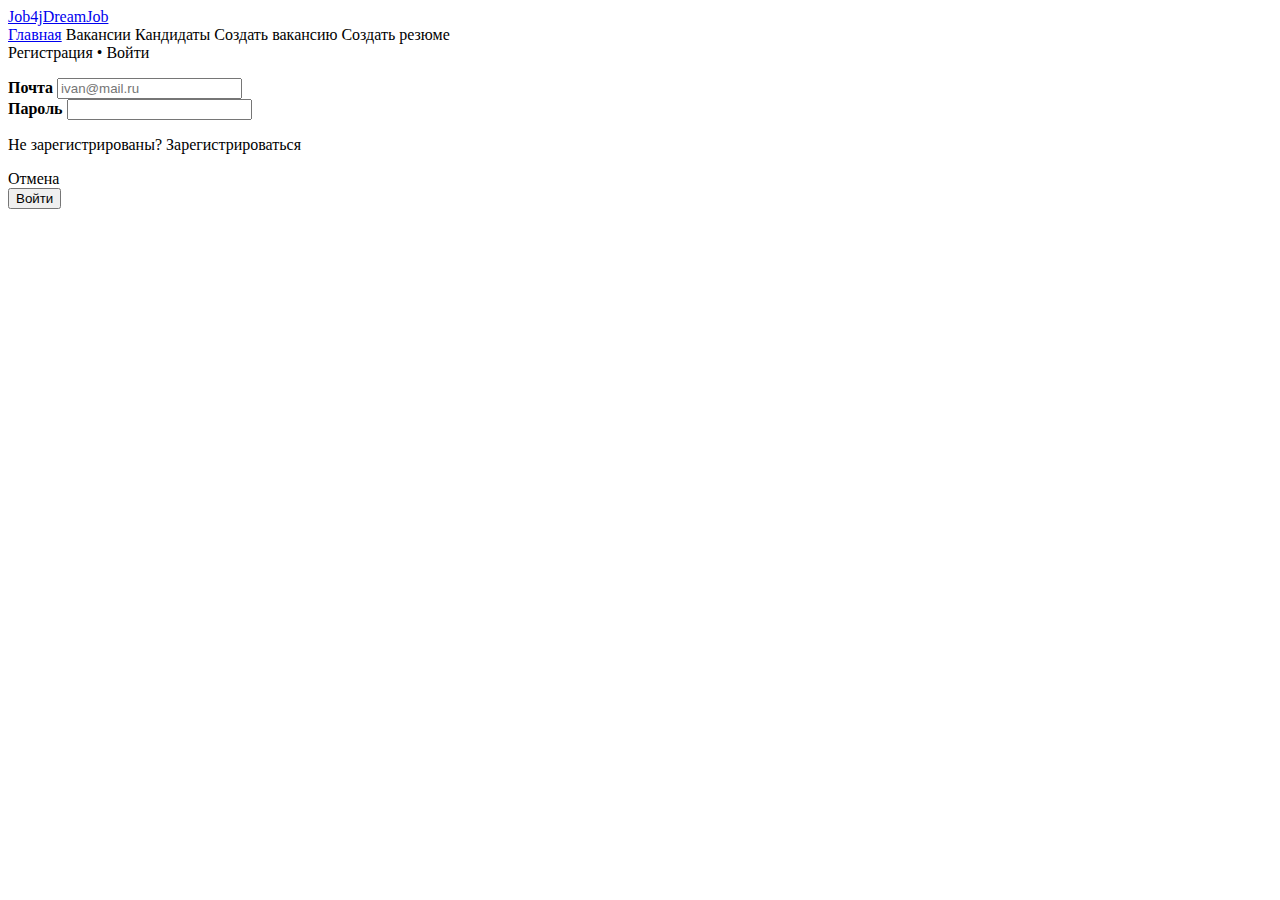
<file: src/main/resources/templates/users/login.html>
<!doctype html>
<html lang="en">
<head>

    <!--  Зависимости Bootstrap-->
    <meta charset="utf-8">
    <meta name="viewport" content="width=device-width, initial-scale=1">
    <link href="https://cdn.jsdelivr.net/npm/bootstrap@5.2.3/dist/css/bootstrap.min.css" rel="stylesheet"
          integrity="sha384-rbsA2VBKQhggwzxH7pPCaAqO46MgnOM80zW1RWuH61DGLwZJEdK2Kadq2F9CUG65" crossorigin="anonymous">
    <script src="https://cdn.jsdelivr.net/npm/@popperjs/core@2.11.6/dist/umd/popper.min.js"
            integrity="sha384-oBqDVmMz9ATKxIep9tiCxS/Z9fNfEXiDAYTujMAeBAsjFuCZSmKbSSUnQlmh/jp3"
            crossorigin="anonymous"></script>
    <script src="https://cdn.jsdelivr.net/npm/bootstrap@5.2.3/dist/js/bootstrap.min.js"
            integrity="sha384-cuYeSxntonz0PPNlHhBs68uyIAVpIIOZZ5JqeqvYYIcEL727kskC66kF92t6Xl2V"
            crossorigin="anonymous"></script>

    <title>Вход</title>
</head>
<body>
<div class="container-fluid p-0">
    <nav class="navbar navbar-expand-lg navbar-dark bg-dark">
        <div class="container">
            <a class="navbar-brand" href="/">Job4jDreamJob</a>
            <div class="collapse navbar-collapse">
                <div class="navbar-nav me-auto">
                    <a class="nav-item nav-link" href="/">Главная</a>
                    <a class="nav-item nav-link" th:href="@{/vacancies}">Вакансии</a>
                    <a class="nav-item nav-link" th:href="@{/candidates}">Кандидаты</a>
                    <a class="nav-item nav-link" th:href="@{/vacancies/create}">Создать вакансию</a>
                    <a class="nav-item nav-link" th:href="@{/candidates/create}">Создать резюме</a>
                </div>
                <div class="d-flex">
                    <a class="nav-link text-secondary" th:href="@{/users}">Регистрация</a>
                    <span>&bull;</span>
                    <a class="nav-link text-light" th:href="@{/users/login}">Войти</a>
                </div>
            </div>
        </div>
    </nav>
    <div class="container">
        <div class="row">
            <div class="col-3"></div>
            <div class="col-6">
                <form class="mt-3" th:action="@{/users/login}" method="post">
                    <div class="mb-3" th:if="${error}">
                        <p class="text-danger" th:text="${error}"></p>
                    </div>
                    <div class="mb-3">
                        <label for="email" class="form-label"><b>Почта</b></label>
                        <input type="email" class="form-control" id="email" name="email" placeholder="ivan@mail.ru"
                               required>
                    </div>
                    <div class="mb-3">
                        <label for="password" class="form-label"><b>Пароль</b></label>
                        <input type="password" class="form-control" id="password" name="password" required>
                    </div>
                    <div class="mb-3 row">
                        <div class="col-7">
                            <p>Не зарегистрированы? <span><a th:href="@{/users}">Зарегистрироваться</a></span></p>
                        </div>
                        <div class="col-5">
                            <div class="row">
                                <div class="col-6"><a class="btn btn-danger w-100" th:href="@{/}">Отмена</a></div>
                                <div class="col-6">
                                    <button class="btn btn-primary w-100" type="submit">Войти</button>
                                </div>
                            </div>
                        </div>
                    </div>
                </form>
            </div>
            <div class="col-3"></div>
        </div>
    </div>
</div>
</body>
</html>
</file>
